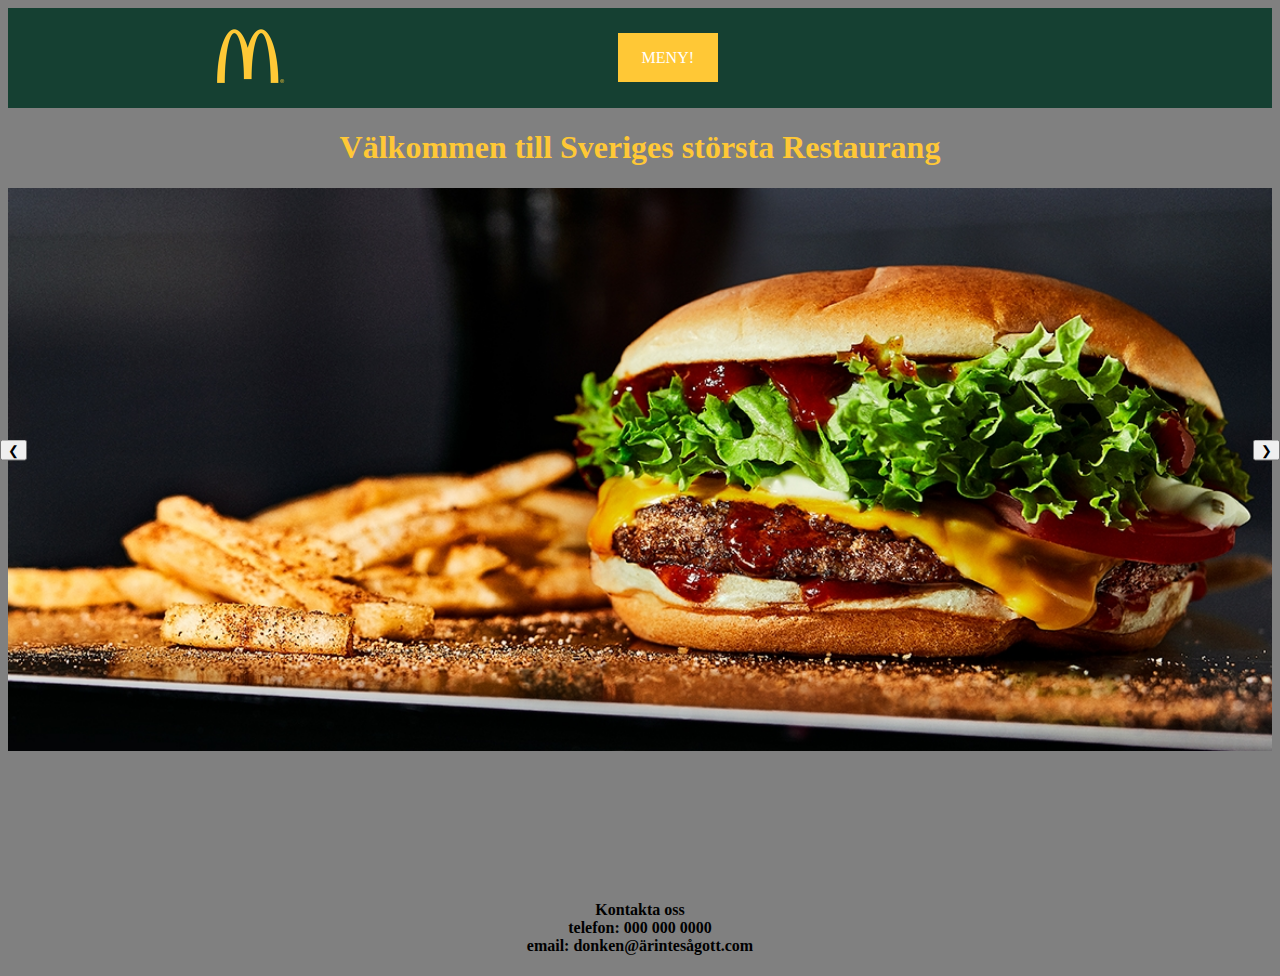
<file: index.html>
<!DOCTYPE html>

<html>
<head>
<title> McDonalds </title>
<meta charset="UTF-8">
<link rel="stylesheet" href="style.css">
<meta name="viewport" content="width=device-width, initial-scale=1">
<link rel="icon" href="donkentwo.png" alt="najs" type="image/gif" sizes="16x16">
</head>
<header>
	<a href="index.html">
	<img class="donkenlogga" src="donkentwo.png" alt="McDonalds Logga">
	</a>
	
	<a class="meny" href="menysida.html" target="_self"> Meny! </a>

</header>
<nav>
	<h1 class="navtext">
		Välkommen till Sveriges största Restaurang
	</h1>

</nav>
<article>
	<!-- <img class="burgare" src="burgare.jpg" alt="Hamburgare">
	<img class="alsdad" src="slides.jpeg" alt="slider"> -->
	
	<div class="w3-content w3-display-container">
  <img class="mySlides" src="burgareslide.jpg">
  <img class="mySlides" src="slides.jpeg">
  <img class="mySlides" src="slides2.jpg">
  <img class="mySlides" src="burgare.jpg">

  <button class="w3-button w3-black w3-display-left" onclick="plusDivs(-1)">&#10094;</button>
  <button class="w3-button w3-black w3-display-right" onclick="plusDivs(1)">&#10095;</button>
</div>

<script>
var slideIndex = 1;
showDivs(slideIndex);

function plusDivs(n) {
  showDivs(slideIndex += n);
}

function showDivs(n) {
  var i;
  var x = document.getElementsByClassName("mySlides");
  if (n > x.length) {slideIndex = 1}
  if (n < 1) {slideIndex = x.length}
  for (i = 0; i < x.length; i++) {
    x[i].style.display = "none";  
  }
  x[slideIndex-1].style.display = "block";  
}
</script>
	
	
	
</article>
<body>









</body>
<footer>
	<h4 class="kontakt">
		Kontakta oss <br>
		telefon: 000 000 0000 <br>
		email: donken@ärintesågott.com
		
	</h4>


</footer>
</file>
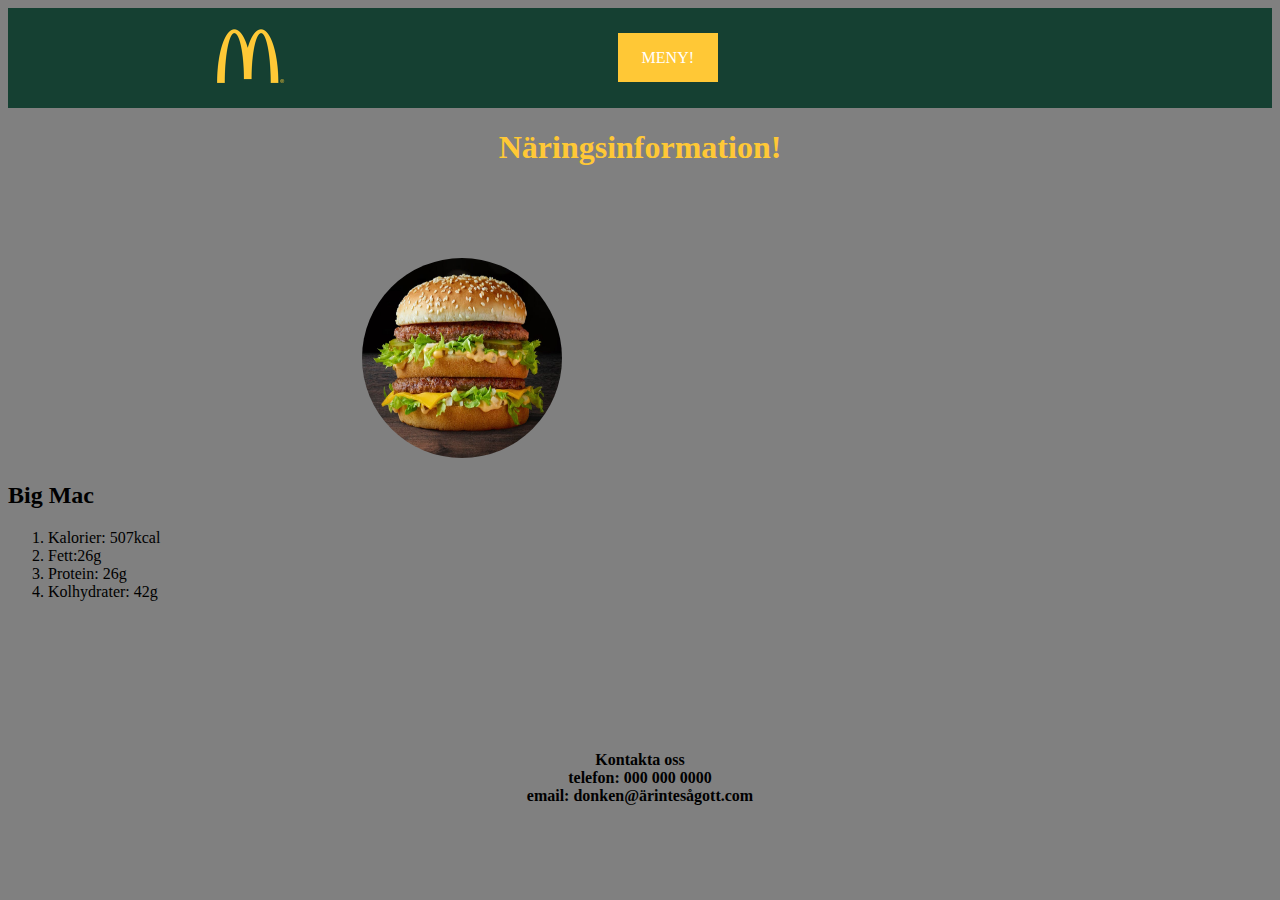
<file: bigmacen.html>
<!DOCTYPE html>

<html>
<head>
<title> McDonalds </title>
<meta charset="UTF-8">
<link rel="stylesheet" href="style.css">

<link rel="icon" href="donkentwo.png" alt="najs" type="image/gif" sizes="16x16">
</head>
<header>

	<a href="index.html">
	<img class="donkenlogga" src="donkentwo.png" alt="McDonalds Logga">
	</a>
	
	<a class="meny" href="menysida.html" target="_self"> Meny! </a>

</header>
<nav>
<h1 class="headerh1">
	Näringsinformation!

</h1>

</nav>
<article>
	<a href="bigmacen.html">
	<img class="nuggets" src="bigmac.jpg" alt="Big Mac">
	</a>
	<h2 class="listbigmac"> Big Mac </h2>

	<ol class="nuggetslista">
		<li> Kalorier: 507kcal </li>
		<li> Fett:26g </li>
		<li> Protein: 26g </li>
		<li> Kolhydrater: 42g </li>
	</ol>
</article>
<body>


</body>
<footer>
	<h4 class="kontakt">
		Kontakta oss <br>
		telefon: 000 000 0000 <br>
		email: donken@ärintesågott.com
		
	</h4>


</footer>
</file>
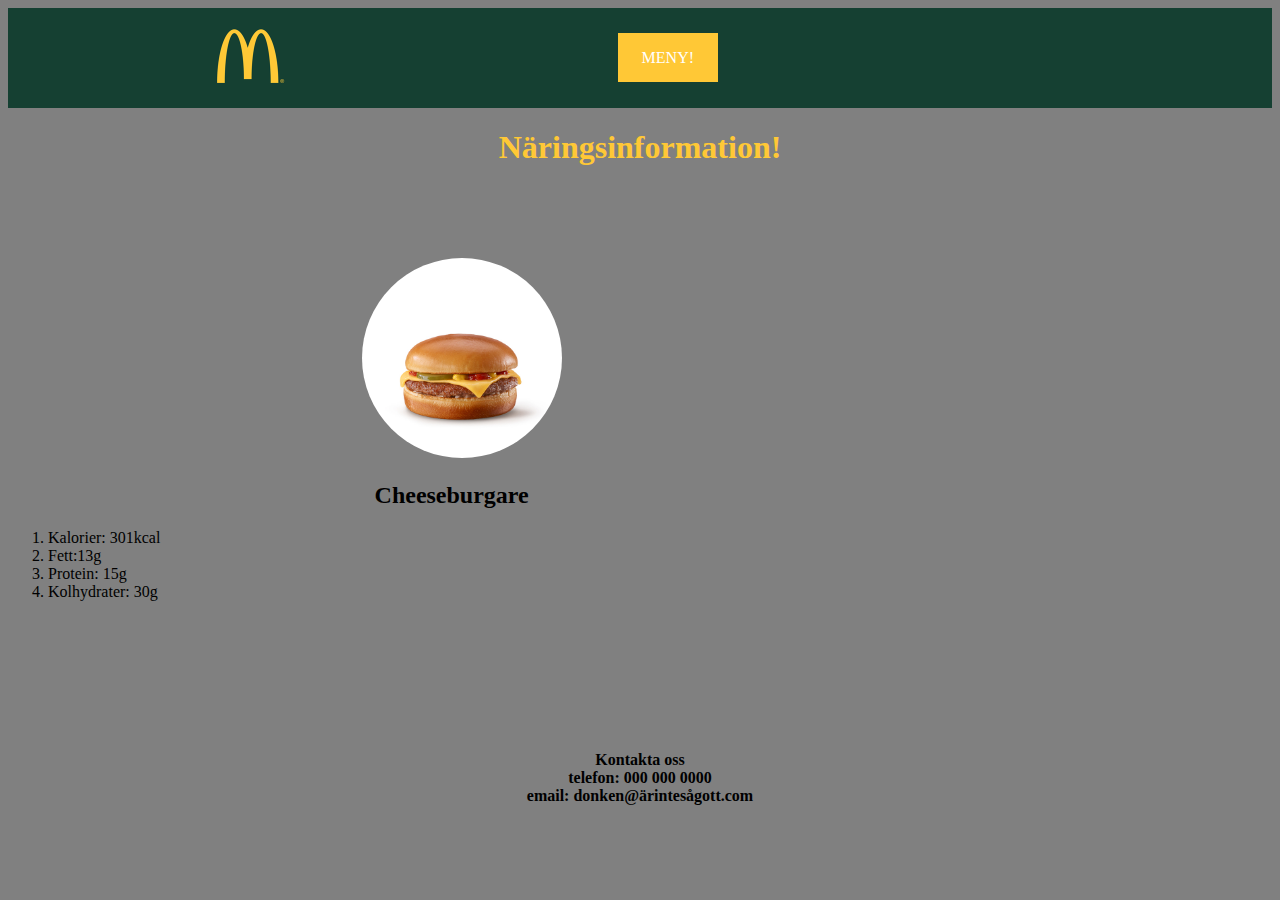
<file: cheeseburgaren.html>
<!DOCTYPE html>

<html>
<head>
<title> McDonalds </title>
<meta charset="UTF-8">
<link rel="stylesheet" href="style.css">

<link rel="icon" href="donkentwo.png" alt="najs" type="image/gif" sizes="16x16">
</head>
<header>

	<a href="index.html">
	<img class="donkenlogga" src="donkentwo.png" alt="McDonalds Logga">
	</a>
	
	<a class="meny" href="menysida.html" target="_self"> Meny! </a>

</header>
<nav>
<h1 class="headerh1">
	Näringsinformation!

</h1>

</nav>
<article>
	<a href="cheeseburgaren.html">
	<img class="nuggets" src="cheeseburgare.jpg" alt="cheeseburgare">
	</a>
	<h2 class="nuggetstext"> Cheeseburgare </h2>

	<ol class="nuggetslista">
		<li> Kalorier: 301kcal </li>
		<li> Fett:13g </li>
		<li> Protein: 15g </li>
		<li> Kolhydrater: 30g </li>
	</ol>
</article>
<body>


</body>
<footer>
	<h4 class="kontakt">
		Kontakta oss <br>
		telefon: 000 000 0000 <br>
		email: donken@ärintesågott.com
		
	</h4>


</footer>
</file>
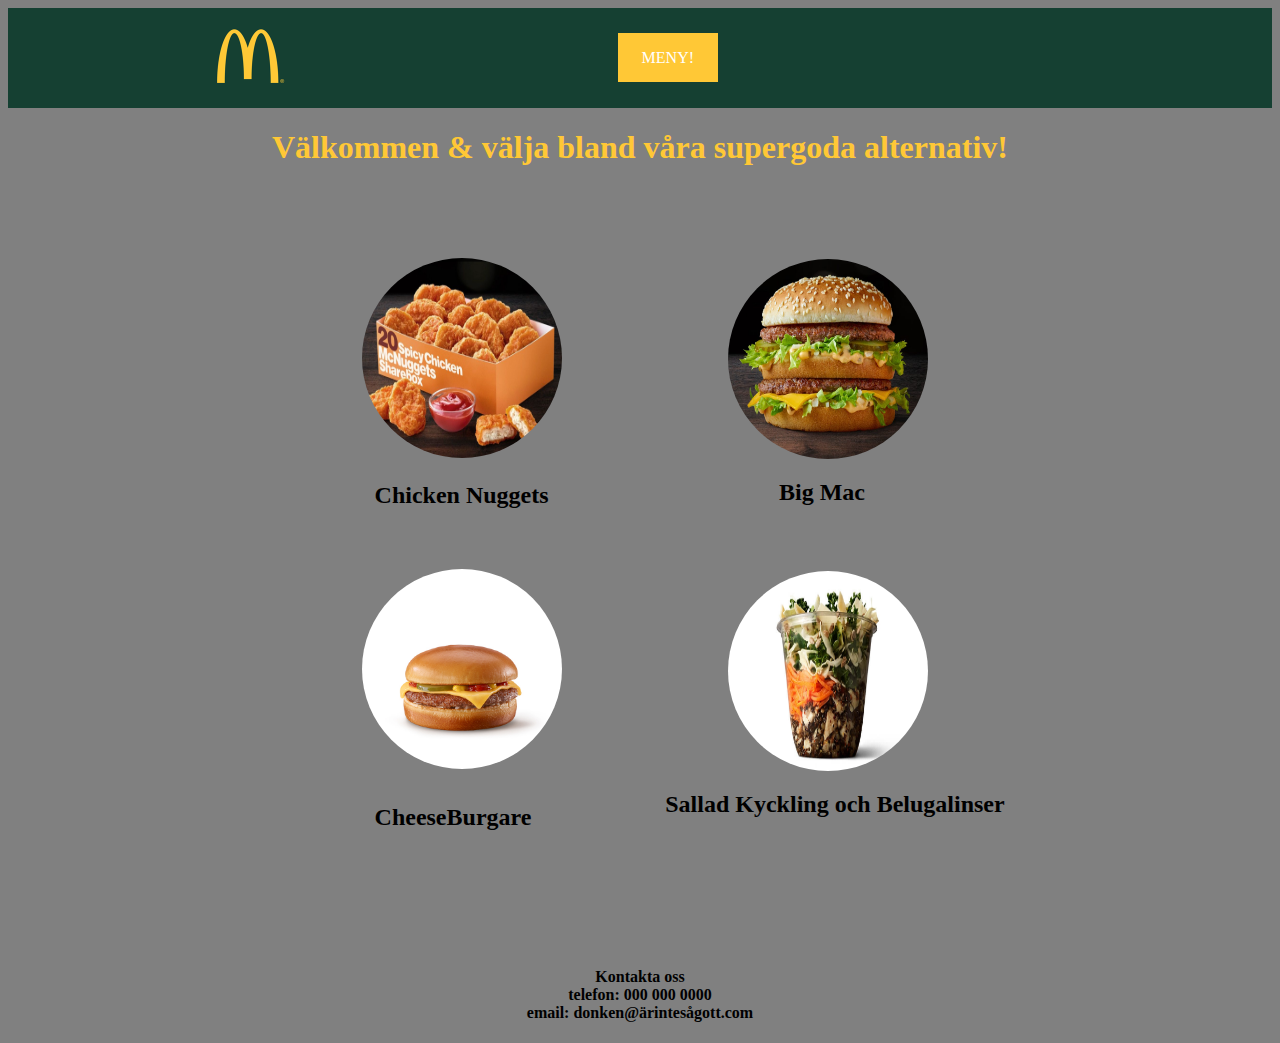
<file: menysida.html>
<!DOCTYPE html>

<html>
<head>
<title> McDonalds </title>
<meta charset="UTF-8">
<link rel="stylesheet" href="style.css">

<link rel="icon" href="donkentwo.png" alt="najs" type="image/gif" sizes="16x16">
</head>
<header>

	<a href="index.html">
	<img class="donkenlogga" src="donkentwo.png" alt="McDonalds Logga">
	</a>
	
	<a class="meny" href="menysida.html" target="_self"> Meny! </a>

</header>
<nav>
<h1 class="headerh1">
	Välkommen & välja bland våra supergoda alternativ!

</h1>

</nav>
<article>

	<img class="nuggets" src="nuggets.png" alt="Chicken nuggets">
	<h2 class="nuggetstext"> Chicken Nuggets </h2>
	
	<img class="bigmac" src="bigmac.jpg" alt="Big Mac">
	<h2 class="bigmactext"> Big Mac </h2>
	
	<img class="cheeseburgare" src="cheeseburgare.jpg" alt="cheeseburgare">
	<h2 class="cheeseburgaretext"> CheeseBurgare </h2>
	
	<img class="sallad" src="sallad.jpg" alt="sallad">
	<h2 class="salladtext"> Sallad Kyckling och Belugalinser </h2>

</article>
<body>


</body>
<footer>
	<h4 class="kontakt">
		Kontakta oss <br>
		telefon: 000 000 0000 <br>
		email: donken@ärintesågott.com
		
	</h4>


</footer>
</file>
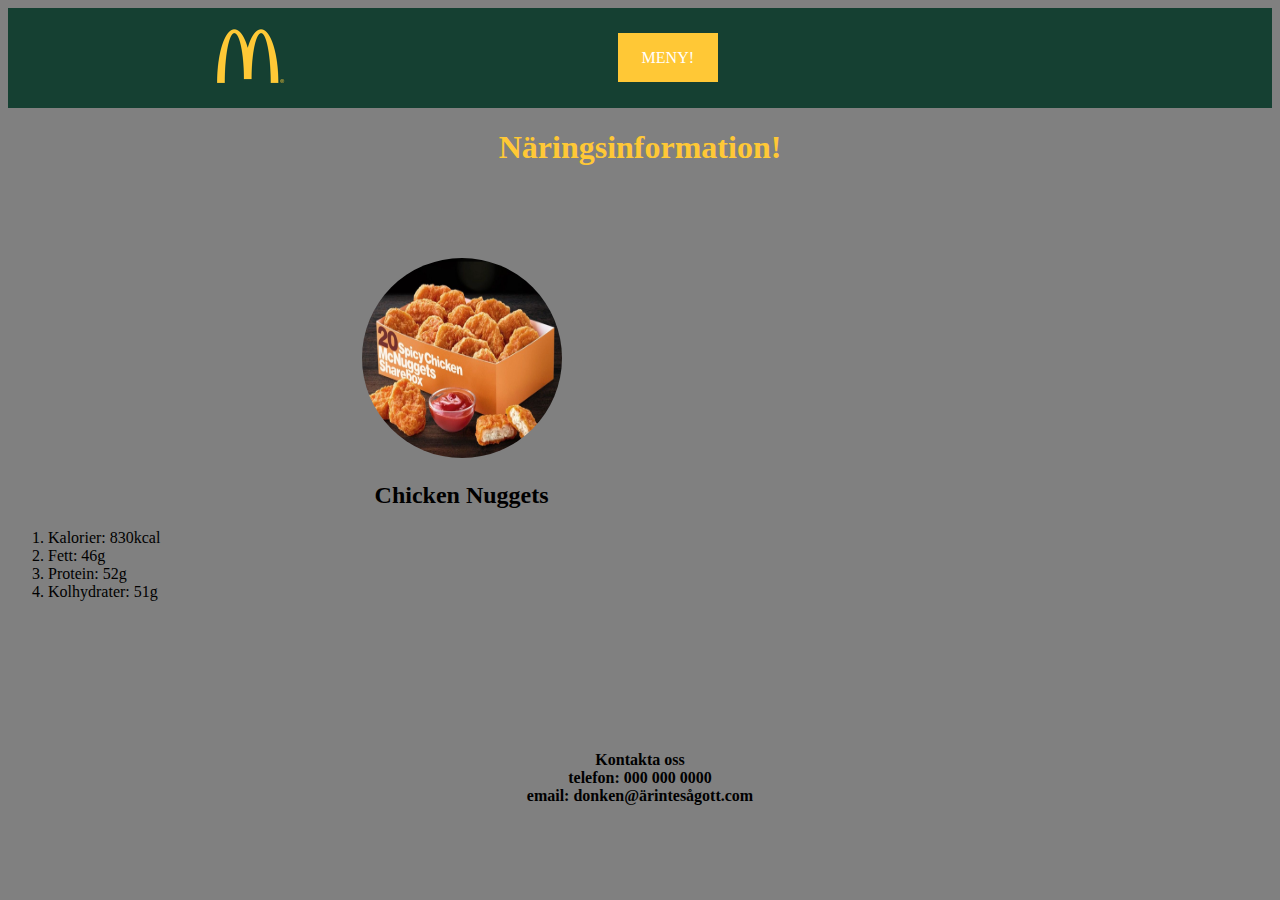
<file: nuggetsen.html>
<!DOCTYPE html>

<html>
<head>
<title> McDonalds </title>
<meta charset="UTF-8">
<link rel="stylesheet" href="style.css">

<link rel="icon" href="donkentwo.png" alt="najs" type="image/gif" sizes="16x16">
</head>
<header>

	<a href="index.html">
	<img class="donkenlogga" src="donkentwo.png" alt="McDonalds Logga">
	</a>
	
	<a class="meny" href="menysida.html" target="_self"> Meny! </a>

</header>
<nav>
<h1 class="headerh1">
	Näringsinformation!

</h1>

</nav>
<article>
	<a href="nuggetsen.html">
	<img class="nuggets" src="nuggets.png" alt="Chicken nuggets">
	</a>
	<h2 class="nuggetstext"> Chicken Nuggets </h2>

	<ol class="nuggetslista">
		<li> Kalorier: 830kcal </li>
		<li> Fett: 46g </li>
		<li> Protein: 52g </li>
		<li> Kolhydrater: 51g </li>
	</ol>
</article>
<body>


</body>
<footer>
	<h4 class="kontakt">
		Kontakta oss <br>
		telefon: 000 000 0000 <br>
		email: donken@ärintesågott.com
		
	</h4>


</footer>
</file>
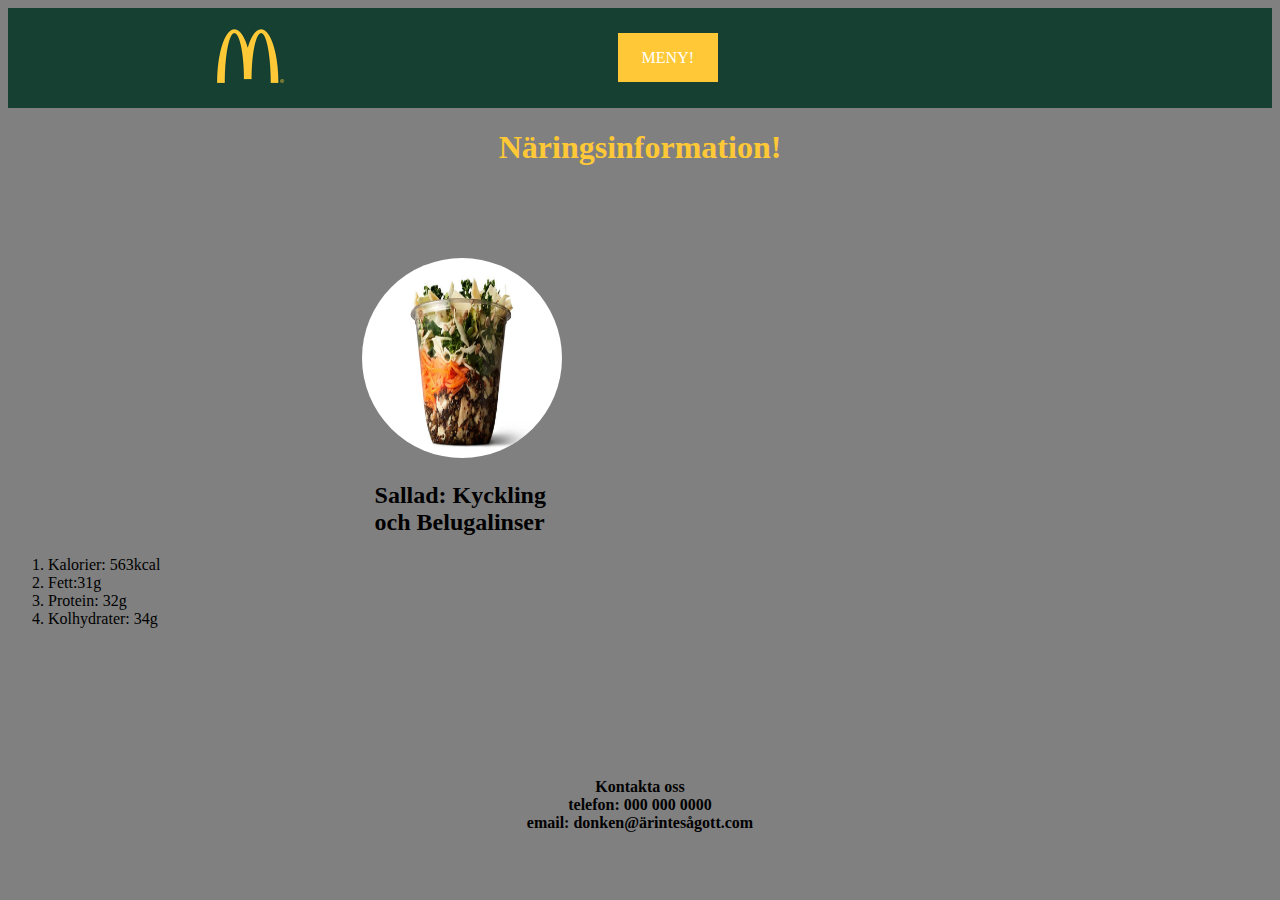
<file: salladen.html>
<!DOCTYPE html>

<html>
<head>
<title> McDonalds </title>
<meta charset="UTF-8">
<link rel="stylesheet" href="style.css">

<link rel="icon" href="donkentwo.png" alt="najs" type="image/gif" sizes="16x16">
</head>
<header>

	<a href="index.html">
	<img class="donkenlogga" src="donkentwo.png" alt="McDonalds Logga">
	</a>
	
	<a class="meny" href="menysida.html" target="_self"> Meny! </a>

</header>
<nav>
<h1 class="headerh1">
	Näringsinformation!

</h1>

</nav>
<article>
	<a href="salladen.html">
	<img class="nuggets" src="sallad.jpg" alt="sallad">
	</a>
	<h2 class="nuggetstext"> Sallad: Kyckling<br> och Belugalinser </h2>

	<ol class="nuggetslista">
		<li> Kalorier: 563kcal </li>
		<li> Fett:31g </li>
		<li> Protein: 32g </li>
		<li> Kolhydrater: 34g </li>
	</ol>
</article>
<body>


</body>
<footer>
	<h4 class="kontakt">
		Kontakta oss <br>
		telefon: 000 000 0000 <br>
		email: donken@ärintesågott.com
		
	</h4>


</footer>
</file>
<file: style.css>
header {
	background-color: #154032;
	height: 100px;
	
}

.donkenlogga {
	width:100px;
	height:100px;
	position:relative;
	left:15%;

}
a {
	text-decoration:none;
}

.headerh1 {
	color: #ffc836;
	text-align: center;
	font-family: Didot LT STD; 
	
}

.navtext {
	color: #ffc836;
	text-align: center;
	 
	
}

.meny {
	margin-left:40%;
	height: 100px;
	top: 10%;
	position:relative;
	top:-45%;
	background-color: #ffc836;
	color: white;
	padding: 1em 1.5em;
    text-decoration: none;
    text-transform: uppercase;

}

body {
	background-color:#808080;
	
}

.burgare {
	margin-left:auto;
	margin-right:auto;
	display:block;
	margin-top:10px;
	width:65%;
	
}

.kontakt {
	margin-top:150px;
	text-align:center;
	
}

.nuggets {
	width: 200px;
	height: 200px;
	margin-left: 28%;
	margin-top: 70px;
	border-radius: 50%;
}

.nuggetstext {
	margin-left:29%;
	
	
}

.bigmac {
	width: 200px;
	height: 200px;
	margin-left:57%;
	margin-top:-270px;
	display:block;
	position:relative;
	border-radius: 50%;
	
}

.bigmactext {
	margin-left:61%;
	margin-bottom:5%;
	
}

.cheeseburgare {
	width: 200px;
	height: 200px;
	border-radius: 50%;
	display: block;
	margin-left: 28%;
		
}

.cheeseburgaretext {
	margin-left: 29%;
	padding-top: 15px;
	
}

.sallad {
	width: 200px;
	height: 200px;
	border-radius: 50%;
	display: block;	
	margin-left:57%;
	margin-top:-280px;
	
}

.salladtext {
	margin-left:52%
	
}




.mySlides {
	display:none;
	width:100%;
	
}

.w3-display-right {
    position: absolute;
    top: 50%;
    right: 0%;
	transform: translate(0%,-50%);
	
}

.w3-display-left {
    position: absolute;
    top: 50%;
    left: 0%;
    transform: translate(0%,-50%);
}

@media only screen and (max-width: 850px) {
	body{
		background-color: grey;
		
	}
	.cheeseburgare {
		margin-left: 13%;
		
	}
	.nuggets {
		margin-left:13%;
		
	}
	
	.cheeseburgaretext {
		margin-left:15%;
		
		
	}
	.nuggetstext {
		margin-left:15%;
		
		
	}
	.bigmactext {
		margin-left: 65%;
		

	}
	
	
}
</file>
